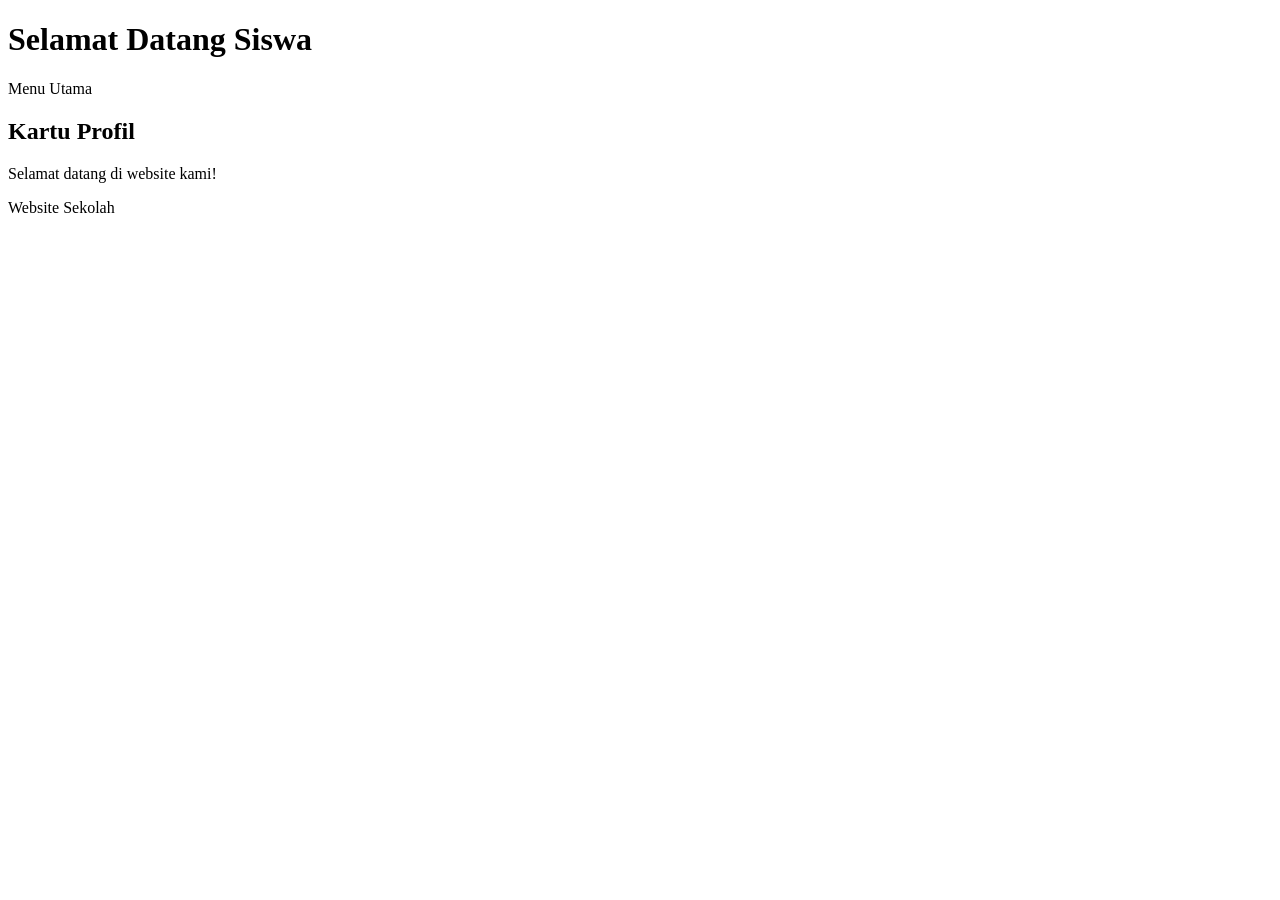
<file: index.html>
<!DOCTYPE html>
<html lang="id">
<head>
    <meta charset="UTF-8">
    <meta name="viewport" content="width=device-width, initial-scale=1.0">
    <title>Halaman Utama</title>
    <link rel="stylesheet" href="style.css">
</head>
<body>

    <header>
        <h1 id="judulUtama">Halaman Awal</h1>
    </header>

    <nav>
        <p>Menu Utama</p>
    </nav>

    <main>
        <div class="kartu-profil">
            <h2>Kartu Profil</h2>
            <p>Selamat datang di website kami!</p>
        </div>
    </main>

    <footer>
        <p>Website Sekolah</p>
    </footer>

    <script>
        document.getElementById("judulUtama").innerText =
        "Selamat Datang Siswa";
    </script>

</body>
</html>
</file>
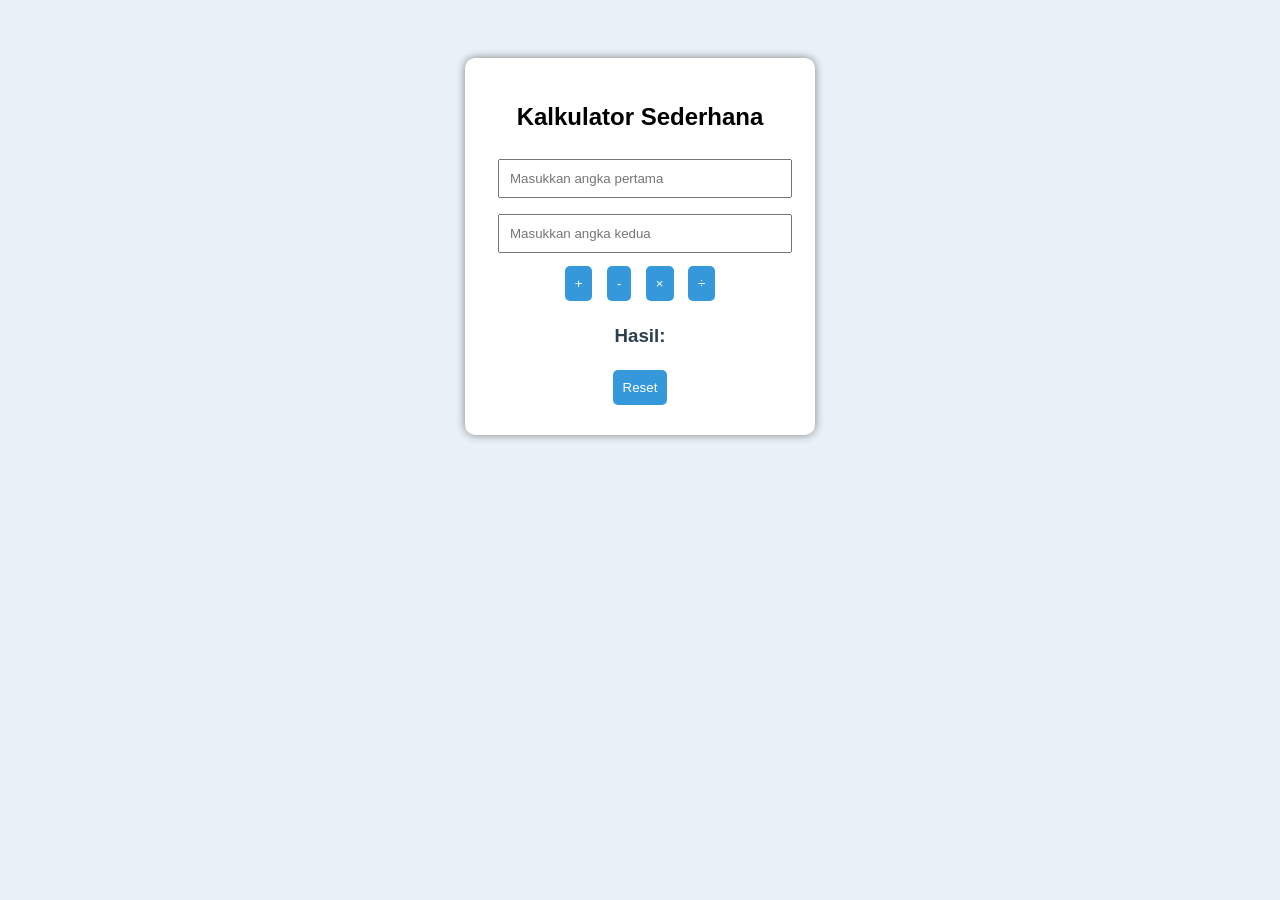
<file: apadah.html>
<!DOCTYPE html>
<html lang="id">
<head>
    <meta charset="UTF-8">
    <meta name="viewport" content="width=device-width, initial-scale=1.0">
    <title>Kalkulator Sederhana</title>

    <style>
        body {
            font-family: Arial, sans-serif;
            background-color: #eaf2f8;
            text-align: center;
            padding: 50px;
        }

        .container {
            background: white;
            padding: 25px;
            width: 300px;
            margin: auto;
            border-radius: 10px;
            box-shadow: 0 0 10px gray;
        }

        input {
            width: 90%;
            padding: 10px;
            margin: 8px;
        }

        button {
            padding: 10px;
            margin: 5px;
            cursor: pointer;
            background-color: #3498db;
            color: white;
            border: none;
            border-radius: 5px;
        }

        button:hover {
            background-color: #21618c;
        }

        h3 {
            color: #2c3e50;
        }
    </style>
</head>

<body>

    <div class="container">
        <h2>Kalkulator Sederhana</h2>

        <input type="number" id="angka1" placeholder="Masukkan angka pertama">

        <input type="number" id="angka2" placeholder="Masukkan angka kedua">

        <br>

        <button onclick="hitung('+')">+</button>
        <button onclick="hitung('-')">-</button>
        <button onclick="hitung('*')">×</button>
        <button onclick="hitung('/')">÷</button>

        <h3 id="hasil">Hasil: </h3>

        <button onclick="reset()">Reset</button>
    </div>

    <script>
        // Function untuk menghitung
        function hitung(operator) {

            let angka1 = parseFloat(document.getElementById("angka1").value);
            let angka2 = parseFloat(document.getElementById("angka2").value);

            let hasil;

            if (isNaN(angka1) || isNaN(angka2)) {
                alert("Masukkan kedua angka terlebih dahulu!");
                return;
            }

            if (operator == "+") {
                hasil = angka1 + angka2;
            }
            else if (operator == "-") {
                hasil = angka1 - angka2;
            }
            else if (operator == "*") {
                hasil = angka1 * angka2;
            }
            else if (operator == "/") {
                if (angka2 == 0) {
                    hasil = "Tidak bisa dibagi nol!";
                } else {
                    hasil = angka1 / angka2;
                }
            }

            document.getElementById("hasil").innerHTML = "Hasil: " + hasil;
        }

        // Function untuk reset
        function reset() {
            document.getElementById("angka1").value = "";
            document.getElementById("angka2").value = "";
            document.getElementById("hasil").innerHTML = "Hasil: ";
        }
    </script>

</body>
</html>
</file>
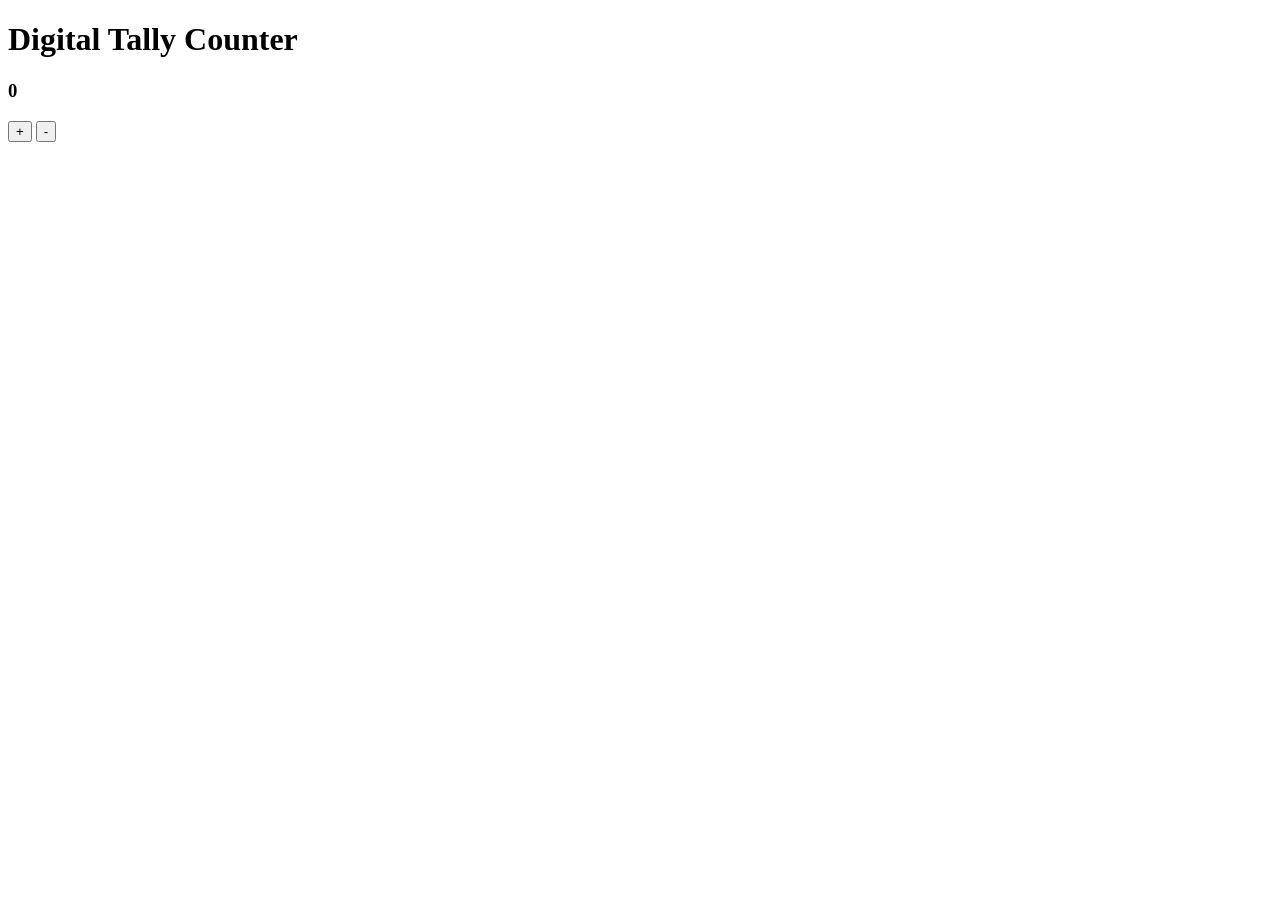
<file: p.html>
<!DOCTYPE html>
<html lang="en">
<head>
    <meta charset="UTF-8">
    <meta name="viewport" content="width=device-width, initial-scale=1.0">
    <title>JS Event Listener</title>
</head>
<body>
    <h1>Digital Tally Counter</h1>
    <h3 id="counter">0</h3>
    <button id="plus" onclick="nambah()">+</button>
    <button id="min" onclick="kurang()">-</button>
    <p id="tombol"></p>
    <script>
        let i = 0;
        function nambah() {
            i++; // i = i + 1;
            document.getElementById('counter').innerText = i;
        }        
        function kurang() {
            i--; // i = i - 1;
            document.getElementById('counter').innerText = i;
        }
        document.addEventListener('keyup', function(e) {
            if (e.key == "ArrowUp") {
                nambah();
            } else if (e.key == "ArrowDown") {
                kurang();
            }
        });
    </script>
</body>
</html>
</file>
<file: style.css>
.kartu-profile {
    width: 300px;
    background-color: lightgray;
    padding: 20px;
    border: 2px solid blue;
}
</file>
